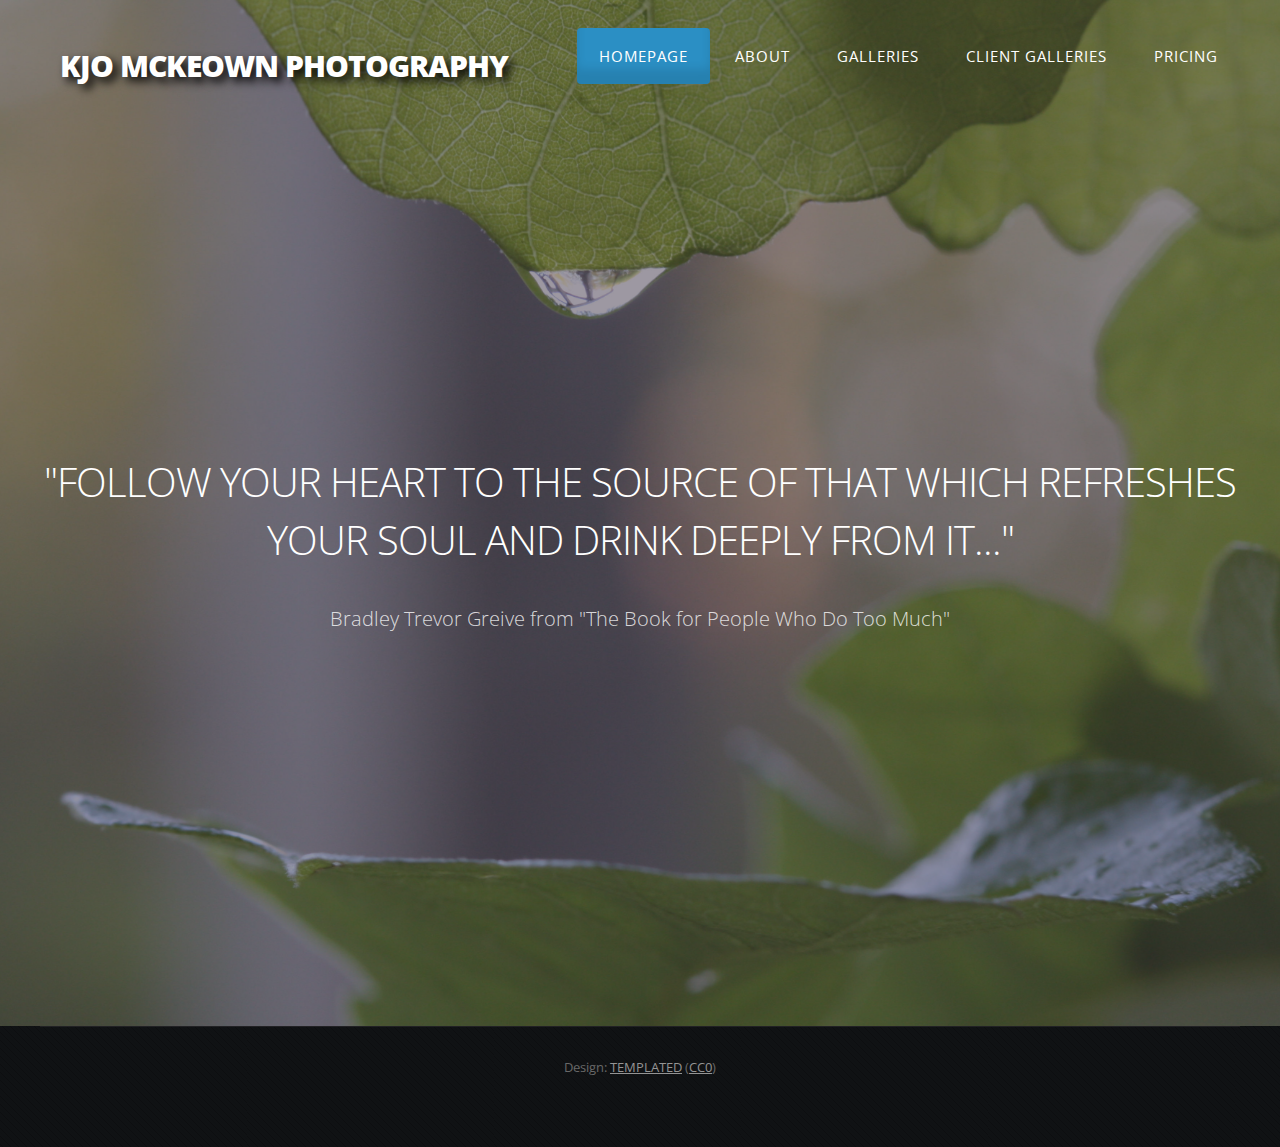
<file: index.html>
<!DOCTYPE HTML>
<!--
	MegaCorp by TEMPLATED
    templated.co @templatedco
    Released for free under the Creative Commons Attribution 3.0 license (templated.co/license)
-->
<html>
	<head>
		<title>KJo McKeown</title>
		<meta http-equiv="content-type" content="text/html; charset=utf-8" />
		<meta name="description" content="" />
		<meta name="keywords" content="" />
		<link href="http://fonts.googleapis.com/css?family=Open+Sans:400,300,600,700,800" rel="stylesheet" type="text/css" />
		<!--[if lte IE 8]><script src="js/html5shiv.js"></script><![endif]-->
        <script src="http://ajax.googleapis.com/ajax/libs/jquery/1.11.0/jquery.min.js"></script>
		<script src="js/skel.min.js"></script>
		<script src="js/skel-panels.min.js"></script>
		<script src="js/init.js"></script>
		<noscript>
			<link rel="stylesheet" href="css/skel-noscript.css" />
			<link rel="stylesheet" href="css/style.css" />
			<link rel="stylesheet" href="css/style-desktop.css" />
		</noscript>
	</head>
	<body class="homepage">
		<!-- Header -->
		<div id="header-wrapper">
		
        	<div id="header" class="container">
            
            	<div id="logo"><h1 style='font-size:7pt;text-shadow:5px 5px 10px black;'><a style="font-size:3.2em;" href="./">KJo McKeown Photography</a></h1></div>

                <nav id="nav">
                    <ul>
                        <li class="current_page_item"><a href="index.html">Homepage</a></li>
                        <li><a href="about.html">About</a></li>
                        <li><a href="galleries.html">Galleries</a></li>
                        <li><a href="clientGalleries.html">Client Galleries</a></li>
                        <li><a href="pricing.html">Pricing</a></li>
                    </ul>
                </nav>
                
            </div>
			
			<div id="banner" style="padding: 26em 0em;">
				<div class="container">
					<div class="row">
						<section class="12u">
							<header>
								<h2 style="line-height:58px;">"Follow your heart to the source of that which refreshes your soul and drink deeply from it..."</h2>
								<span class="byline">Bradley Trevor Greive from "The Book for People Who Do Too Much"</span>
								
								
							</header>
						</section>
					</div>
				</div>
			</div>			

		</div>
		<!-- Copyright -->
            <div id="copyright" class="container">
                Design: <a href="http://templated.co">TEMPLATED</a> (<a href="http://unsplash.com/cc0">CC0</a>)
            </div>


	</body>
</html>
</file>
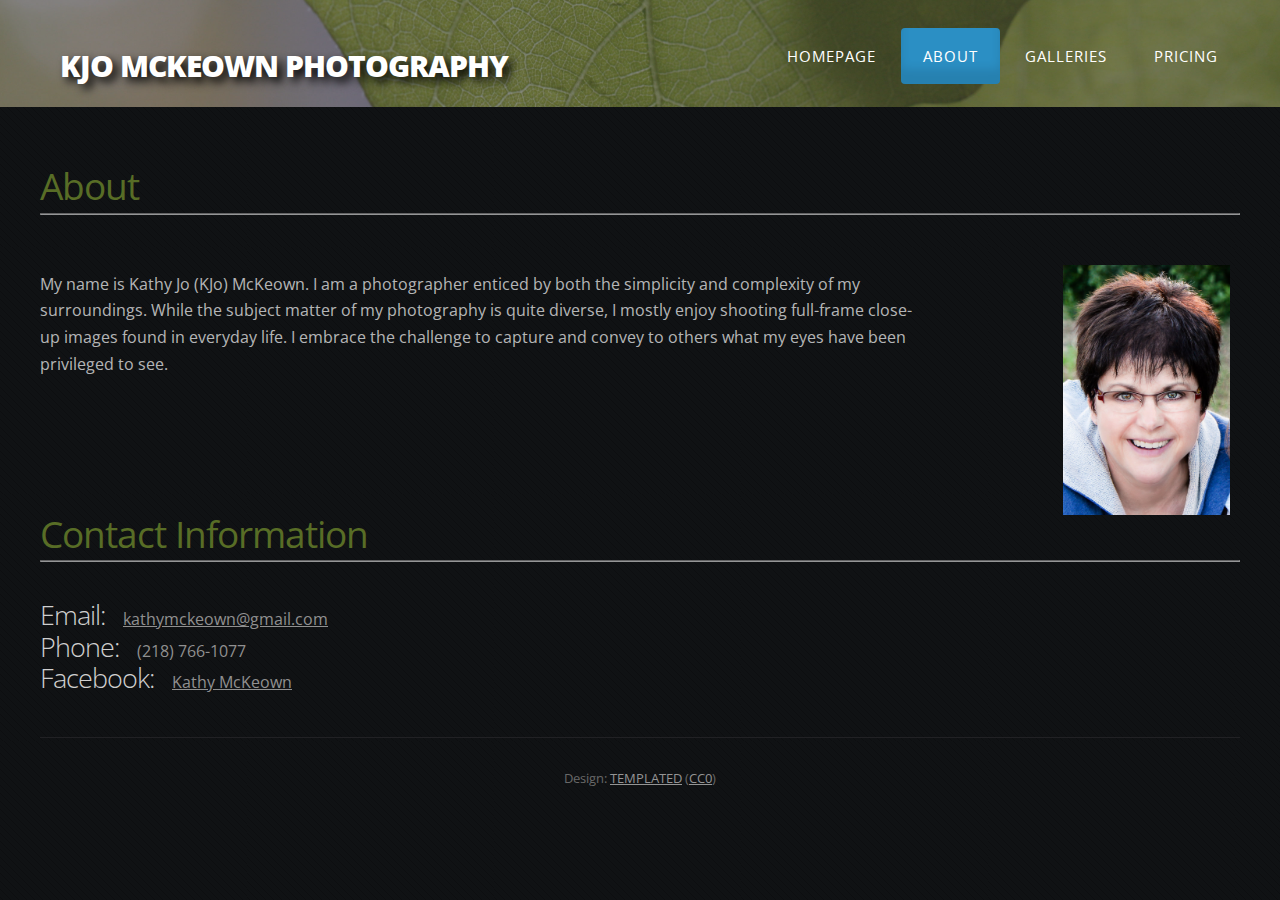
<file: about.html>
<!DOCTYPE HTML>
<!--
	MegaCorp by TEMPLATED
    templated.co @templatedco
    Released for free under the Creative Commons Attribution 3.0 license (templated.co/license)
-->
<html>
	<head>
		<title>KJo McKeown</title>
		<meta http-equiv="content-type" content="text/html; charset=utf-8" />
		<meta name="description" content="" />
		<meta name="keywords" content="" />
		<link href="http://fonts.googleapis.com/css?family=Open+Sans:400,300,600,700,800" rel="stylesheet" type="text/css" />
		<script src="http://ajax.googleapis.com/ajax/libs/jquery/1.11.0/jquery.min.js"></script>
		<script src="js/skel.min.js"></script>
		<script src="js/skel-panels.min.js"></script>
		<script src="js/init.js"></script>
		<noscript>
			<link rel="stylesheet" href="css/skel-noscript.css" />
			<link rel="stylesheet" href="css/style.css" />
			<link rel="stylesheet" href="css/style-desktop.css" />
		</noscript>
		<style>

			#content .main-title {
				font-size:28pt;
				color:#586d26;
				font-weight:400;
				padding-bottom:6px;
			}
			#logo h1 a {
				font-size:3.2em;
			}
			pre a {
				font-size:12pt;
			}
			pre p {
				font-size:12pt;
				color: #909090;
				display:inline;
			}
			hr { opacity:.6; }
		</style>
	</head>
	<body>

		<!-- Header -->
		<div id="header-wrapper">
		
        	<div id="header" class="container">
            
            	<div id="logo"><h1 style='font-size:7pt;text-shadow:5px 5px 10px black;'><a href="./">KJo McKeown Photography</a></h1></div>


                <nav id="nav">
                    <ul>
                        <li><a href="index.html">Homepage</a></li>
                        <li class="current_page_item"><a href="about.html">About</a></li>
                        <li><a href="galleries.html">Galleries</a></li>
                        <li><a href="pricing.html">Pricing</a></li>
                    </ul>
                </nav>
                
            </div>
	</div>
		<!-- Header Ends Here -->

		<!-- Page -->
        
        	<div id="page">
            	<div class="container">
                	<div class="row">    
                    	<div id="content" class="12u skel-cell-important">
                       		<article>
                            		<header>
                                    		<h2 class="main-title">About</h2><hr>
                                	</header>
                               		<p style="font-size:12pt;color:rgba(255,255,255,.7);height:250px;width:74%;float:left;">My name is Kathy Jo (KJo) McKeown.  I am a photographer enticed by both the simplicity and complexity of my surroundings.
While the subject matter of my photography is quite diverse, I mostly enjoy shooting full-frame close-up images found in everyday life.
I embrace the challenge to capture and convey to others what my eyes have been privileged to see.
					</p>
					<img src="images/headshot.jpg" style="height:250px;display:inline;float:right;margin:10px;">

					<br><br><br><br>
					<header>
                                    		<h2 class="main-title">Contact Information</h2><hr>
					</header>
						<pre><h2 style="display:inline;">Email:   </h2><a href="mailto:kathymckeown@gmail.com">kathymckeown@gmail.com</a></pre>
						<pre><h2 style="display:inline;">Phone:   </h2><p>(218) 766-1077</p></pre>
						<pre><h2 style="display:inline;">Facebook:   </h2><a href="https://www.facebook.com/kathy.mckeown.73">Kathy McKeown</a></pre>
                        	</article>
                        </div>
                    </div>
                </div>
            </div>
		<!-- /Page -->

		<!-- Copyright -->
            <div id="copyright" class="container">
                Design: <a href="http://templated.co">TEMPLATED</a> (<a href="http://unsplash.com/cc0">CC0</a>)
            </div>


	</body>
</html>
</file>
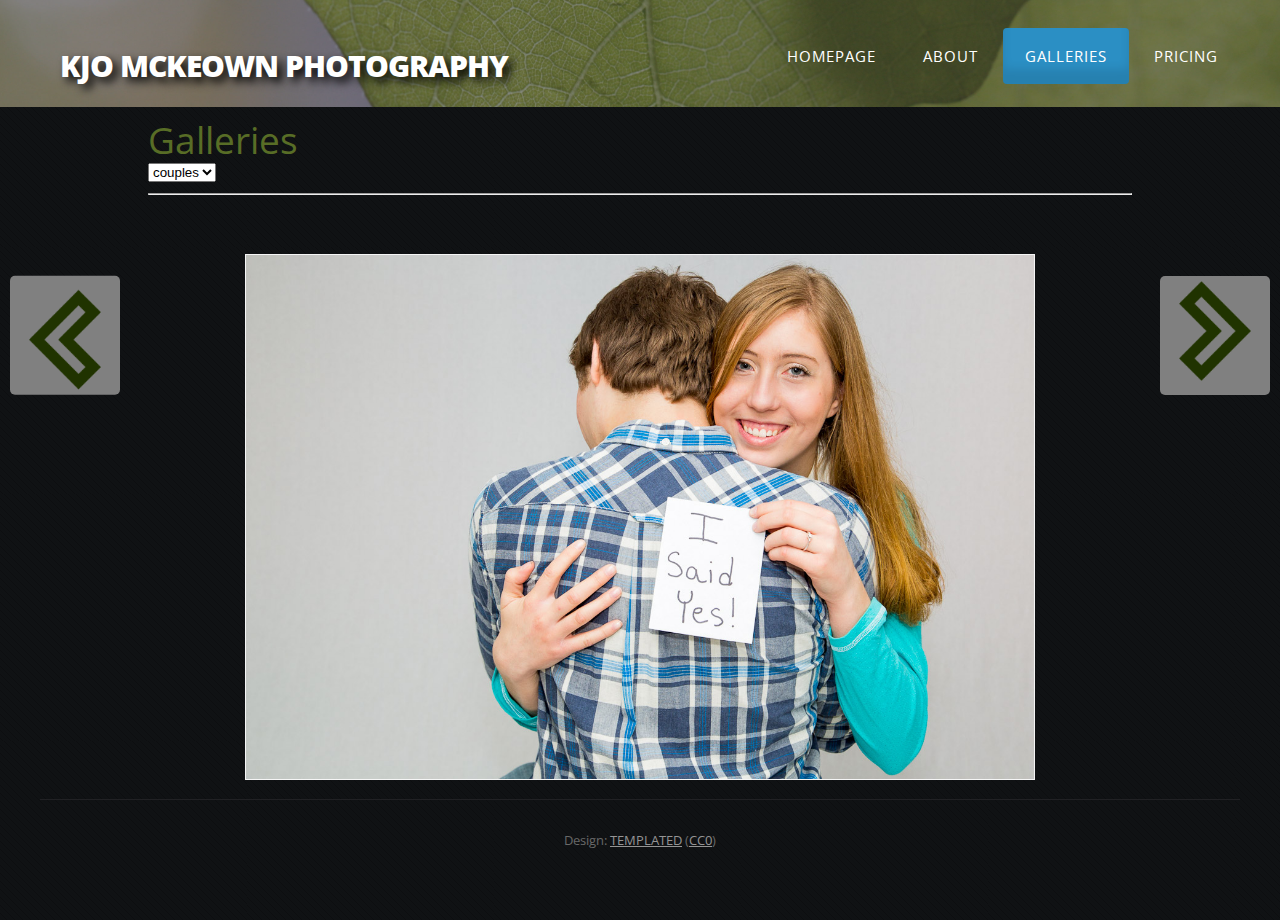
<file: galleries.html>
<!DOCTYPE HTML>
<!--
	MegaCorp by TEMPLATED
    templated.co @templatedco
    Released for free under the Creative Commons Attribution 3.0 license (templated.co/license)
-->
<html>
	<head>
		<title>KJo McKeown</title>
		<meta http-equiv="content-type" content="text/html; charset=utf-8" />
		<meta name="description" content="" />
		<meta name="keywords" content="" />
		<link href="http://fonts.googleapis.com/css?family=Open+Sans:400,300,600,700,800" rel="stylesheet" type="text/css" />
		<script src="http://ajax.googleapis.com/ajax/libs/jquery/1.11.0/jquery.min.js"></script>
		<script src="js/skel.min.js"></script>
		<script src="js/skel-panels.min.js"></script>
		<script src="js/init.js"></script>
		<script src="js/cycle2.js"></script>
		<script src="js/jquery.cycle2.center.js"></script>
		<link href="css/jquery.selectbox.css" type="text/css" rel="stylesheet" />  
		<script type="text/javascript" src="js/jquery.selectbox-0.2.min.js"></script>
		<style>
			.cycle-slideshow { transition:.3s;-webkit-transition:.3s;-moz-transition:.3s;width: 50%; height:1000px; margin:auto; }
			.cycle-slideshow img { width: 100%; height: auto;user-select:none;-webkit-user-select:none; }
			#previous {position:absolute;left:10px;top:30%;-webkit-transform:rotate(180deg);transform:rotate(180deg);-moz-transform:rotate(180deg);}
			#next {position:absolute;right:10px;top:30%;}
			.control{cursor:pointer; background: grey; border-radius: 5px; padding: 5px}
			.control img{height:100px;width:100px;}
			.sbHolder{z-index:100;position:absolute;right:20%;top:210px;}
			#autoplayButton{margin-top:12px;padding:6px;border-radius:8px;border-width:1px;}
			.on{background-color:green;}
			.off{background-color:red;}
			#container{
				min-height: 400px;
				padding: 20px;
				width:80%;
				margin:auto;
			}

			#galleryImg{
				transition: 1s all;
				outline: 1px solid whitesmoke;
				max-width: 80%;
				min-width: 400px;
				min-height: 400px;
				max-height: 100%;
				display:block;
				margin:auto;
			}
			.main-title{
				font-size: 28pt;
				color: #586d26;
				font-weight: 400;
				padding-bottom: 6px;
			}
		</style>

		<noscript>
			<link rel="stylesheet" href="css/skel-noscript.css" />
			<link rel="stylesheet" href="css/style.css" />
			<link rel="stylesheet" href="css/style-desktop.css" />
		</noscript>
	</head>
	<body>

		<!-- Header -->
		<div id="header-wrapper">
		
        	<div id="header" class="container">
            
            	<div id="logo"><h1 style='font-size:7pt;text-shadow:5px 5px 10px black;'><a style="font-size:3.2em;" href="./">KJo McKeown Photography</a></h1></div>

                <nav id="nav">
                    <ul>
                        <li><a href="index.html">Homepage</a></li>
                        <li><a href="about.html">About</a></li>
                        <li class="current_page_item"><a href="galleries.html">Galleries</a></li>
                        <li><a href="pricing.html">Pricing</a></li>
                    </ul>
                </nav>
                
            </div>

		</div>
		<!-- Header Ends Here -->


		<!-- Page -->
		<div id="container">

			<h1 class="main-title">Galleries</h1>
			<select id="galleryOptions" onchange="switchGallery();">
			</select>
				
			<hr><br><br>

			<div class="control" id="previous" onclick="prevImage()"><img src="images/arrow.png"></div>
			<img id="galleryImg">
			<div class="control" id="next" onclick="nextImage()"><img src="images/arrow.png"></div>
		</div>
		<!-- /Page -->

		<script>
			var imageNumber = 0;
			var galleryOptions = ["couples", "nature", "families", "seniors", "other"];
			var selectedGallery = galleryOptions[0];
			function nextImage(){
				imageNumber++;
				let url =  `/gallery_photos/${selectedGallery}/${imageNumber}.jpg`
				if(UrlExists(url)){
					showImage(url);
				}
				else{
					imageNumber = 0;
				}
			}

			function prevImage(){
				imageNumber--;
				let url =  `/gallery_photos/${selectedGallery}/${imageNumber}.jpg`
				if(UrlExists(url)){
					showImage(url);
				}
				else{
					alert("Photo does not exist :(")
					imageNumber++;
				}
			}

			function switchGallery(){
				// alert(document.querySelector("#galleryOptions").value);
				selectedGallery = document.querySelector("#galleryOptions").value;
				showImage(`/gallery_photos/${selectedGallery}/0.jpg`);
			}

			for(let option of galleryOptions){
				let optionEl = document.createElement("option");
				optionEl.innerText = option;
				optionEl.value = option;
				document.querySelector("#galleryOptions").append(optionEl);
			}

			function UrlExists(url) {
				var http = new XMLHttpRequest();
				http.open('HEAD', url, false);
				http.send();
				if (http.status != 404)
					return true;
				else
					return false;
			}

			function showImage(url){
					document.querySelector("#galleryImg").src = url;
			}

			showImage(`/gallery_photos/${selectedGallery}/0.jpg`);
		</script>


		<!-- Copyright -->
            <div id="copyright" class="container">
                Design: <a href="http://templated.co">TEMPLATED</a> (<a href="http://unsplash.com/cc0">CC0</a>)
            </div>


	</body>
</html>
</file>
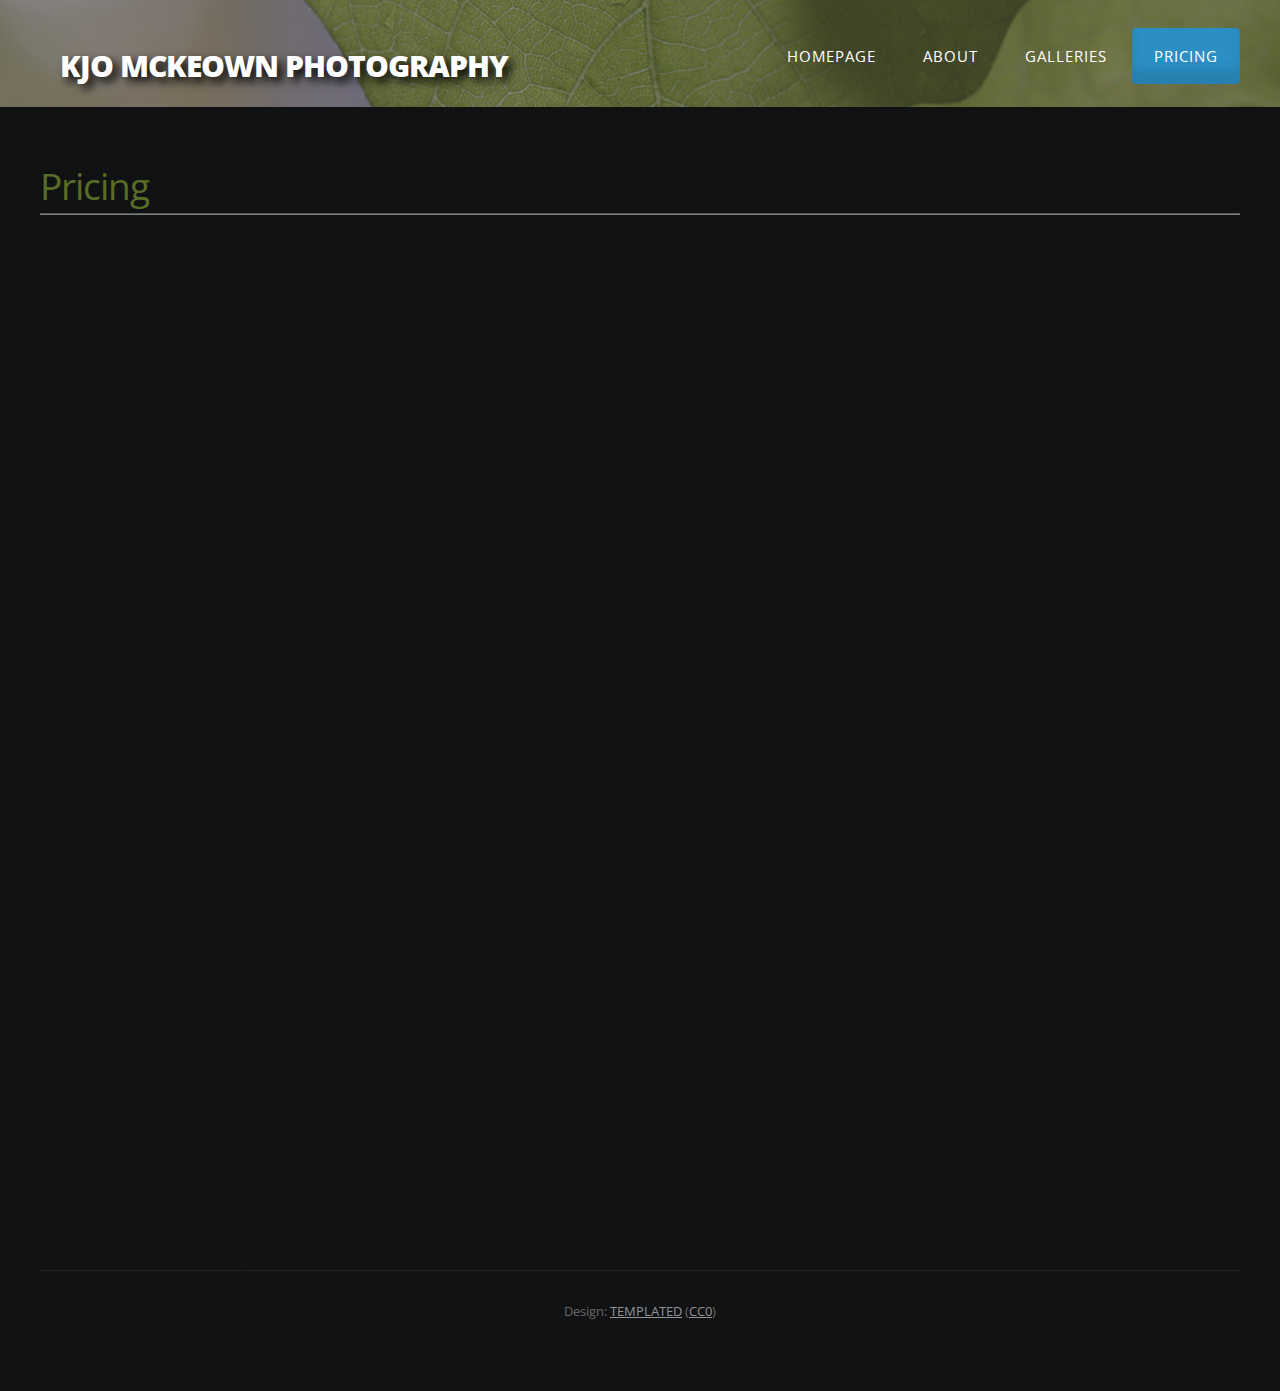
<file: pricing.html>
<!DOCTYPE HTML>
<!--
	MegaCorp by TEMPLATED
    templated.co @templatedco
    Released for free under the Creative Commons Attribution 3.0 license (templated.co/license)
-->
<html>
	<head>
		<title>KJo McKeown</title>
		<meta http-equiv="content-type" content="text/html; charset=utf-8" />
		<meta name="description" content="" />
		<meta name="keywords" content="" />
		<link href="http://fonts.googleapis.com/css?family=Open+Sans:400,300,600,700,800" rel="stylesheet" type="text/css" />
		<!--[if lte IE 8]><script src="js/html5shiv.js"></script><![endif]-->
        <script src="http://ajax.googleapis.com/ajax/libs/jquery/1.11.0/jquery.min.js"></script>
		<script src="js/skel.min.js"></script>
		<script src="js/skel-panels.min.js"></script>
		<script src="js/init.js"></script>
		<noscript>
			<link rel="stylesheet" href="css/skel-noscript.css" />
			<link rel="stylesheet" href="css/style.css" />
			<link rel="stylesheet" href="css/style-desktop.css" />
		</noscript>
		<style>
			#content .main-title {
				font-size:28pt;
				color:#586d26;
				font-weight:400;
				padding-bottom:6px;
			}
		</style>
	</head>
	<body>

		<!-- Header -->
		<div id="header-wrapper">
		
        	<div id="header" class="container">
            
            	<div id="logo"><h1 style='font-size:7pt;text-shadow:5px 5px 10px black;'><a style="font-size:3.2em;" href="./">KJo McKeown Photography</a></h1></div>


                <nav id="nav">
                    <ul>
                        <li><a href="index.html">Homepage</a></li>
                        <li><a href="about.html">About</a></li>
                        <li><a href="galleries.html">Galleries</a></li>
                        <li class="current_page_item"><a href="pricing.html">Pricing</a></li>
                    </ul>
                </nav>
                
            </div>

		</div>
		<!-- Header Ends Here -->

		<!-- Page -->
        
        	<div id="page">
            	<div class="container">
                	<div class="row">
                    
                    	<div id="content" class="12u skel-cell-important">
                                    <h2 class="main-title">Pricing</h2><hr style="opacity:.5;">
                        	    <iframe src="pricing.pdf" style="width:100%;height:1000px;"></iframe>
			</div>
                    </div>
                </div>
            </div>
            
		<!-- /Page -->

		<!-- Copyright -->
            <div id="copyright" class="container">
                Design: <a href="http://templated.co">TEMPLATED</a> (<a href="http://unsplash.com/cc0">CC0</a>)
            </div>


	</body>
</html>
</file>
<file: css/style-desktop.css>
/*
	MegaCorp by TEMPLATED
    templated.co @templatedco
    Released for free under the Creative Commons Attribution 3.0 license (templated.co/license)
*/

/* Header */

#header {
	overflow: hidden;
	position: relative;
		height: 8em;
}

/* Logo */

	#logo {
		position: absolute;
		top: 4em;
		left: 20px;
	}
	
	#logo h1 a {
		float: left;
		padding: 0em 0.25em 0em 0em;
		letter-spacing: -1px;
		text-decoration: none;
		text-transform: uppercase;
		font-size: 2.50em;
		font-weight: 800;
		color: #FFF;
	}
	
/* Menu */

	#nav {
		position: absolute;
		top: 1.1em;
		right: 0;
	}
	
	#nav ul {
		text-align: center;
	}
	
	#nav li {
		display: inline-block;
	}
	
	#nav a {
		display: block;
		float: left;
		padding: 1em 1.5em;
		border-radius: 4px;
		letter-spacing: 1px;
		text-decoration: none;
		text-transform: uppercase;
		font-size: 1.10em;
		color: #FFF;
		outline: 0;
	}
	
	#nav select {
		display: block;
		float: left;
		padding: 1em 1.5em;
		border-radius: 4px;
		letter-spacing: 1px;
		text-decoration: none;
		text-transform: uppercase;
		font-size: 1.10em;
		color: #FFF;
		outline: 0;
		background-color: rgba(0,0,0,0);
		width: 158px;
	}
	
	
	#nav .current_page_item {
	}
	
	#nav .current_page_item a {
		background: #2B8FC4;
		box-shadow: inset 0px -15px 10px 0px rgba(0,0,0,0.10);
		text-shadow: none;
		color: #FFFFFF;
	}
	
	#nav .current_page_item select {
		background: #2B8FC4;
		box-shadow: inset 0px -15px 10px 0px rgba(0,0,0,0.10);
		text-shadow: none;
		color: #FFFFFF;
	}
	
	#nav a:hover {
	}
</file>
<file: css/skel-noscript.css>
/* Resets (http://meyerweb.com/eric/tools/css/reset/ | v2.0 | 20110126 | License: none (public domain)) */

	html,body,div,span,applet,object,iframe,h1,h2,h3,h4,h5,h6,p,blockquote,pre,a,abbr,acronym,address,big,cite,code,del,dfn,em,img,ins,kbd,q,s,samp,small,strike,strong,sub,sup,tt,var,b,u,i,center,dl,dt,dd,ol,ul,li,fieldset,form,label,legend,table,caption,tbody,tfoot,thead,tr,th,td,article,aside,canvas,details,embed,figure,figcaption,footer,header,hgroup,menu,nav,output,ruby,section,summary,time,mark,audio,video{margin:0;padding:0;border:0;font-size:100%;font:inherit;vertical-align:baseline;}article,aside,details,figcaption,figure,footer,header,hgroup,menu,nav,section{display:block;}body{line-height:1;}ol,ul{list-style:none;}blockquote,q{quotes:none;}blockquote:before,blockquote:after,q:before,q:after{content:'';content:none;}table{border-collapse:collapse;border-spacing:0;}body{-webkit-text-size-adjust:none}

/* Box Model */

	*, *:before, *:after {
		-moz-box-sizing: border-box;
		-webkit-box-sizing: border-box;
		-o-box-sizing: border-box;
		-ms-box-sizing: border-box;
		box-sizing: border-box;
	}

/* Container */

	body {
		min-width: 1200px;
	}

	.container {
		width: 1200px;
		margin-left: auto;
		margin-right: auto;
	}

	/* Modifiers */
	
		.container.small {
			width: 900px;
		}

		.container.big {
			width: 100%;
			max-width: 1500px;
			min-width: 1200px;
		}

/* Grid */

	/* Cells */

		.\31 2u { width: 100% }
		.\31 1u { width: 91.6666666667% }
		.\31 0u { width: 83.3333333333% }
		.\39 u { width: 75% }
		.\38 u { width: 66.6666666667% }
		.\37 u { width: 58.3333333333% }
		.\36 u { width: 50% }
		.\35 u { width: 41.6666666667% }
		.\34 u { width: 33.3333333333% }
		.\33 u { width: 25% }
		.\32 u { width: 16.6666666667% }
		.\31 u { width: 8.3333333333% }
		.\-11u { margin-left: 91.6666666667% }
		.\-10u { margin-left: 83.3333333333% }
		.\-9u { margin-left: 75% }
		.\-8u { margin-left: 66.6666666667% }
		.\-7u { margin-left: 58.3333333333% }
		.\-6u { margin-left: 50% }
		.\-5u { margin-left: 41.6666666667% }
		.\-4u { margin-left: 33.3333333333% }
		.\-3u { margin-left: 25% }
		.\-2u { margin-left: 16.6666666667% }
		.\-1u { margin-left: 8.3333333333% }

		.row > * {
			padding: 50px 0 0 50px;
			float: left;
			-moz-box-sizing: border-box;
			-webkit-box-sizing: border-box;
			-o-box-sizing: border-box;
			-ms-box-sizing: border-box;
			box-sizing: border-box;
		}

		.row + .row > * {
			padding-top: 50px;
		}

		.row {
			margin-left: -50px;
		}

	/* Rows */

		.row:after {
			content: '';
			display: block;
			clear: both;
			height: 0;
		}

		.row:first-child > * {
			padding-top: 0;
		}

		.row > * {
			padding-top: 0;
		}

		/* Modifiers */

			/* Flush */

				.row.flush {
					margin-left: 0;
				}

				.row.flush > * {
					padding: 0 !important;
				}

			/* Quarter */

				.row.quarter > * {
					padding: 12.5px 0 0 12.5px;
				}

				.row.quarter + .row.quarter > * {
					padding-top: 12.5px;
				}

				.row.quarter {
					margin-left: -12.5px;
				}

			/* Half */

				.row.half > * {
					padding: 25px 0 0 25px;
				}

				.row.half + .row.half > * {
					padding-top: 25px;
				}

				.row.half {
					margin-left: -25px;
				}

			/* One and (a) Half */

				.row.oneandhalf > * {
					padding: 75px 0 0 75px;
				}

				.row.oneandhalf + .row.oneandhalf > * {
					padding-top: 75px;
				}

				.row.oneandhalf {
					margin-left: -75px;
				}

			/* Double */

				.row.double > * {
					padding: 100px 0 0 100px;
				}

				.row.double + .row.double > * {
					padding-top: 100px;
				}

				.row.double {
					margin-left: -100px;
				}
</file>
<file: css/style.css>
@charset 'UTF-8';
@font-face{font-family:'FontAwesome';src:url('font/fontawesome-webfont.eot?v=4.0.1');src:url('font/fontawesome-webfont.eot?#iefix&v=4.0.1') format('embedded-opentype'),url('font/fontawesome-webfont.woff?v=4.0.1') format('woff'),url('font/fontawesome-webfont.ttf?v=4.0.1') format('truetype'),url('font/fontawesome-webfont.svg?v=4.0.1#fontawesomeregular') format('svg');font-weight:normal;font-style:normal}

/*
	MegaCorp by TEMPLATED
    templated.co @templatedco
    Released for free under the Creative Commons Attribution 3.0 license (templated.co/license)
*/

body
{
	margin: 0;
	padding: 0em;
	line-height: 2em;
	font-family: 'Open Sans', sans-serif;
	font-size: 10pt;
	color: #686868;
}

body, #skel-panels-pageWrapper
{
	background: #101214 url(images/main-bg.png) repeat;
}

h1, h2, h3 {
	margin: 0;
	padding: 0;
	font-weight: 300;
	color: #CFCFCF;
}

h2
{
	letter-spacing: -1px;
	font-size: 2.00em;
}

p, ol, ul
{
	margin-top: 1em;
}

p
{
}

a
{
	text-decoration: underline;
	color: #909090;
}

a:hover
{
	text-decoration: none;
}

/* Image Style 1 */

	.image-style1
	{
		display: block;
		width: 100%;
	}
	
/* Buttons Style 1 */


	.button
	{
		position: relative;
		display: inline-block;
		background: #2B8FC4;
		padding: 0.8em 2em;
		border-radius: 4px;
		text-decoration: none;
		font-size: 1.2em;
		font-weight: 300;
		color: #FFF !important;
		-moz-transition: color 0.35s ease-in-out, background-color 0.35s ease-in-out;
		-webkit-transition: color 0.35s ease-in-out, background-color 0.35s ease-in-out;
		-o-transition: color 0.35s ease-in-out, background-color 0.35s ease-in-out;
		-ms-transition: color 0.35s ease-in-out, background-color 0.35s ease-in-out;
		transition: color 0.35s ease-in-out, background-color 0.35s ease-in-out;
		text-align: center;
	}

	.button:hover
	{
		background: #167cb2;
		color: #FFF !important;
	}

	.button-alt
	{
		padding: 0.9em 2em;
		font-size: 1.5em;
	}

/* List Style 1 */

	ul.style1
	{
	}
	
	ul.style1 li
	{
		padding: 0.75em 0 0.75em 0em;
		background: url(images/bullet-icon.png) no-repeat left 50%;
	}
	
	ul.style1 a
	{
		display: block;
		padding-left: 1.50em;
		text-decoration: none;
		color: #909090;
	}
	
	ul.style1 a:hover
	{
		text-decoration: underline;
	}

/* List Style 2 */

	ul.style2 {
		overflow: hidden;
		margin: 0em;
		padding: 0em;
		list-style: none;
	}
	
	ul.style2 li {
		clear: both;
		padding: 1em 0em 2em 0em;
		border-top: 1px solid #212124;
	}
	
	ul.style2 p
	{
		line-height: 2.20em;
	}
	
	ul.style2 a {
		text-decoration: none;
		color: #909090;
	}
	
	ul.style2 a:hover {
		text-decoration: underline;
	}
	
	
	ul.style2 img {
		float: left;
		margin-right: 1.5em;
		border-radius: 5px;
	}
	
	ul.style2 .first {
		padding-top: 0;
		border-top: none;
	}
	
/* List style 3 */

	ul.style3 {
		margin: 0em;
		padding: 0em 0em 0em 0em;
		list-style: none;
	}
	
	
	ul.style3 li {
		padding: 1.75em 0em 1.50em 0em;
		border-top: 1px solid #212124;
	}
	
	ul.style3 .heading-title {
		font-size: 1.10em;
		font-weight: bold;
		color: #B8B8B8;
	}
	
	ul.style3 .date {
		display: inline-block;
		margin: 0em 1em 1em 0em;
		text-transform: uppercase;
		font-size: .80em;
		background: #2B8FC4;
		border-radius: 5px;
		border: 1px solid #165272;
		box-shadow: 0px 1px 5px rgba(0,0,0,.4);
		color: #FFFFFF;
	}
	
	ul.style3 .date a
	{
		display: inline-block;
		padding: .5em 1em;
		letter-spacing: 1px;
		border-radius: 5px;
		text-align: center;
		text-decoration: none;
		text-transform: uppercase;
		font-size: 1.10em;
		font-weight: 400;
		color: #FFFFFF;
	}

	ul.style3 a 
	{
		text-decoration: none;
		color: #909090;
	}
	
	ul.style3 a:hover 
	{
		text-decoration: underline;
	}
	
	ul.style3 .first {
		border-top: none;
	}

/* List style 4 */

	ul.style4 {
		overflow: hidden;
		margin: 0em;
		padding: 0em;
		list-style: none;
	}
	
	ul.style4 li {
		padding: 0.50em 0em;
		border-top: 1px solid #212124;
	}
	
	ul.style4 a {
		padding-left: 1em;
		background: url(images/list-bullet.png) no-repeat left 50%;
		text-decoration: none;
		color: #909090;
	}
	
	ul.style4 a:hover {
		text-decoration: underline;
		color: #868686;
	}
	
	ul.style4 h3
	{
		padding: 0 0 0.75em 0;
		font-size: 1.10em;
		font-weight: 700;
		color: #B8B8B8;
	}
	
	
	ul.style4 .first {
		padding-top: 0;
		border-top: none;
	}

/* List style 5 */

	ul.style5 
	{
		margin-left: 4em;
	}
	
	ul.style5 li
	{
		line-height: 1.75em;
		list-style: decimal;
	}

/*********************************************************************************/
/* Icons                                                                         */
/* Powered by Font Awesome by Dave Gandy | http://fontawesome.io                 */
/* Licensed under the SIL OFL 1.1 (font), MIT (CSS)                              */
/*********************************************************************************/

	.fa
	{
		text-decoration: none;
	}

		.fa.solo
		{
		}
		
			.fa.solo span
			{
				display: none;
			}

		.fa:before
		{
			display:inline-block;
			font-family: FontAwesome;
			font-size: 1.25em;
			text-decoration: none;
			font-style: normal;
			font-weight: normal;
			line-height: 1;
			-webkit-font-smoothing:antialiased;
			-moz-osx-font-smoothing:grayscale;
		}

		.fa-lg{font-size:1.3333333333333333em;line-height:.75em;vertical-align:-15%}
		.fa-2x{font-size:2em}
		.fa-3x{font-size:3em}
		.fa-4x{font-size:4em}
		.fa-5x{font-size:5em}
		.fa-fw{width:1.2857142857142858em;text-align:center}
		.fa-ul{padding-left:0;margin-left:2.142857142857143em;list-style-type:none}.fa-ul>li{position:relative}
		.fa-li{position:absolute;left:-2.142857142857143em;width:2.142857142857143em;top:.14285714285714285em;text-align:center}.fa-li.fa-lg{left:-1.8571428571428572em}
		.fa-border{padding:.2em .25em .15em;border:solid .08em #eee;border-radius:.1em}
		.pull-right{float:right}
		.pull-left{float:left}
		.fa.pull-left{margin-right:.3em}
		.fa.pull-right{margin-left:.3em}
		.fa-spin{-webkit-animation:spin 2s infinite linear;-moz-animation:spin 2s infinite linear;-o-animation:spin 2s infinite linear;animation:spin 2s infinite linear}
		@-moz-keyframes spin{0%{-moz-transform:rotate(0deg)} 100%{-moz-transform:rotate(359deg)}}@-webkit-keyframes spin{0%{-webkit-transform:rotate(0deg)} 100%{-webkit-transform:rotate(359deg)}}@-o-keyframes spin{0%{-o-transform:rotate(0deg)} 100%{-o-transform:rotate(359deg)}}@-ms-keyframes spin{0%{-ms-transform:rotate(0deg)} 100%{-ms-transform:rotate(359deg)}}@keyframes spin{0%{transform:rotate(0deg)} 100%{transform:rotate(359deg)}}.fa-rotate-90{filter:progid:DXImageTransform.Microsoft.BasicImage(rotation=1);-webkit-transform:rotate(90deg);-moz-transform:rotate(90deg);-ms-transform:rotate(90deg);-o-transform:rotate(90deg);transform:rotate(90deg)}
		.fa-rotate-180{filter:progid:DXImageTransform.Microsoft.BasicImage(rotation=2);-webkit-transform:rotate(180deg);-moz-transform:rotate(180deg);-ms-transform:rotate(180deg);-o-transform:rotate(180deg);transform:rotate(180deg)}
		.fa-rotate-270{filter:progid:DXImageTransform.Microsoft.BasicImage(rotation=3);-webkit-transform:rotate(270deg);-moz-transform:rotate(270deg);-ms-transform:rotate(270deg);-o-transform:rotate(270deg);transform:rotate(270deg)}
		.fa-flip-horizontal{filter:progid:DXImageTransform.Microsoft.BasicImage(rotation=0, mirror=1);-webkit-transform:scale(-1, 1);-moz-transform:scale(-1, 1);-ms-transform:scale(-1, 1);-o-transform:scale(-1, 1);transform:scale(-1, 1)}
		.fa-flip-vertical{filter:progid:DXImageTransform.Microsoft.BasicImage(rotation=2, mirror=1);-webkit-transform:scale(1, -1);-moz-transform:scale(1, -1);-ms-transform:scale(1, -1);-o-transform:scale(1, -1);transform:scale(1, -1)}
		.fa-stack{position:relative;display:inline-block;width:2em;height:2em;line-height:2em;vertical-align:middle}
		.fa-stack-1x,.fa-stack-2x{position:absolute;left:0;width:100%;text-align:center}
		.fa-stack-1x{line-height:inherit}
		.fa-stack-2x{font-size:2em}
		.fa-inverse{color:#fff}
		.fa-glass:before{content:"\f000"}
		.fa-music:before{content:"\f001"}
		.fa-search:before{content:"\f002"}
		.fa-envelope-o:before{content:"\f003"}
		.fa-heart:before{content:"\f004"}
		.fa-star:before{content:"\f005"}
		.fa-star-o:before{content:"\f006"}
		.fa-user:before{content:"\f007"}
		.fa-film:before{content:"\f008"}
		.fa-th-large:before{content:"\f009"}
		.fa-th:before{content:"\f00a"}
		.fa-th-list:before{content:"\f00b"}
		.fa-check:before{content:"\f00c"}
		.fa-times:before{content:"\f00d"}
		.fa-search-plus:before{content:"\f00e"}
		.fa-search-minus:before{content:"\f010"}
		.fa-power-off:before{content:"\f011"}
		.fa-signal:before{content:"\f012"}
		.fa-gear:before,.fa-cog:before{content:"\f013"}
		.fa-trash-o:before{content:"\f014"}
		.fa-home:before{content:"\f015"}
		.fa-file-o:before{content:"\f016"}
		.fa-clock-o:before{content:"\f017"}
		.fa-road:before{content:"\f018"}
		.fa-download:before{content:"\f019"}
		.fa-arrow-circle-o-down:before{content:"\f01a"}
		.fa-arrow-circle-o-up:before{content:"\f01b"}
		.fa-inbox:before{content:"\f01c"}
		.fa-play-circle-o:before{content:"\f01d"}
		.fa-rotate-right:before,.fa-repeat:before{content:"\f01e"}
		.fa-refresh:before{content:"\f021"}
		.fa-list-alt:before{content:"\f022"}
		.fa-lock:before{content:"\f023"}
		.fa-flag:before{content:"\f024"}
		.fa-headphones:before{content:"\f025"}
		.fa-volume-off:before{content:"\f026"}
		.fa-volume-down:before{content:"\f027"}
		.fa-volume-up:before{content:"\f028"}
		.fa-qrcode:before{content:"\f029"}
		.fa-barcode:before{content:"\f02a"}
		.fa-tag:before{content:"\f02b"}
		.fa-tags:before{content:"\f02c"}
		.fa-book:before{content:"\f02d"}
		.fa-bookmark:before{content:"\f02e"}
		.fa-print:before{content:"\f02f"}
		.fa-camera:before{content:"\f030"}
		.fa-font:before{content:"\f031"}
		.fa-bold:before{content:"\f032"}
		.fa-italic:before{content:"\f033"}
		.fa-text-height:before{content:"\f034"}
		.fa-text-width:before{content:"\f035"}
		.fa-align-left:before{content:"\f036"}
		.fa-align-center:before{content:"\f037"}
		.fa-align-right:before{content:"\f038"}
		.fa-align-justify:before{content:"\f039"}
		.fa-list:before{content:"\f03a"}
		.fa-dedent:before,.fa-outdent:before{content:"\f03b"}
		.fa-indent:before{content:"\f03c"}
		.fa-video-camera:before{content:"\f03d"}
		.fa-picture-o:before{content:"\f03e"}
		.fa-pencil:before{content:"\f040"}
		.fa-map-marker:before{content:"\f041"}
		.fa-adjust:before{content:"\f042"}
		.fa-tint:before{content:"\f043"}
		.fa-edit:before,.fa-pencil-square-o:before{content:"\f044"}
		.fa-share-square-o:before{content:"\f045"}
		.fa-check-square-o:before{content:"\f046"}
		.fa-move:before{content:"\f047"}
		.fa-step-backward:before{content:"\f048"}
		.fa-fast-backward:before{content:"\f049"}
		.fa-backward:before{content:"\f04a"}
		.fa-play:before{content:"\f04b"}
		.fa-pause:before{content:"\f04c"}
		.fa-stop:before{content:"\f04d"}
		.fa-forward:before{content:"\f04e"}
		.fa-fast-forward:before{content:"\f050"}
		.fa-step-forward:before{content:"\f051"}
		.fa-eject:before{content:"\f052"}
		.fa-chevron-left:before{content:"\f053"}
		.fa-chevron-right:before{content:"\f054"}
		.fa-plus-circle:before{content:"\f055"}
		.fa-minus-circle:before{content:"\f056"}
		.fa-times-circle:before{content:"\f057"}
		.fa-check-circle:before{content:"\f058"}
		.fa-question-circle:before{content:"\f059"}
		.fa-info-circle:before{content:"\f05a"}
		.fa-crosshairs:before{content:"\f05b"}
		.fa-times-circle-o:before{content:"\f05c"}
		.fa-check-circle-o:before{content:"\f05d"}
		.fa-ban:before{content:"\f05e"}
		.fa-arrow-left:before{content:"\f060"}
		.fa-arrow-right:before{content:"\f061"}
		.fa-arrow-up:before{content:"\f062"}
		.fa-arrow-down:before{content:"\f063"}
		.fa-mail-forward:before,.fa-share:before{content:"\f064"}
		.fa-resize-full:before{content:"\f065"}
		.fa-resize-small:before{content:"\f066"}
		.fa-plus:before{content:"\f067"}
		.fa-minus:before{content:"\f068"}
		.fa-asterisk:before{content:"\f069"}
		.fa-exclamation-circle:before{content:"\f06a"}
		.fa-gift:before{content:"\f06b"}
		.fa-leaf:before{content:"\f06c"}
		.fa-fire:before{content:"\f06d"}
		.fa-eye:before{content:"\f06e"}
		.fa-eye-slash:before{content:"\f070"}
		.fa-warning:before,.fa-exclamation-triangle:before{content:"\f071"}
		.fa-plane:before{content:"\f072"}
		.fa-calendar:before{content:"\f073"}
		.fa-random:before{content:"\f074"}
		.fa-comment:before{content:"\f075"}
		.fa-magnet:before{content:"\f076"}
		.fa-chevron-up:before{content:"\f077"}
		.fa-chevron-down:before{content:"\f078"}
		.fa-retweet:before{content:"\f079"}
		.fa-shopping-cart:before{content:"\f07a"}
		.fa-folder:before{content:"\f07b"}
		.fa-folder-open:before{content:"\f07c"}
		.fa-resize-vertical:before{content:"\f07d"}
		.fa-resize-horizontal:before{content:"\f07e"}
		.fa-bar-chart-o:before{content:"\f080"}
		.fa-twitter-square:before{content:"\f081"}
		.fa-facebook-square:before{content:"\f082"}
		.fa-camera-retro:before{content:"\f083"}
		.fa-key:before{content:"\f084"}
		.fa-gears:before,.fa-cogs:before{content:"\f085"}
		.fa-comments:before{content:"\f086"}
		.fa-thumbs-o-up:before{content:"\f087"}
		.fa-thumbs-o-down:before{content:"\f088"}
		.fa-star-half:before{content:"\f089"}
		.fa-heart-o:before{content:"\f08a"}
		.fa-sign-out:before{content:"\f08b"}
		.fa-linkedin-square:before{content:"\f08c"}
		.fa-thumb-tack:before{content:"\f08d"}
		.fa-external-link:before{content:"\f08e"}
		.fa-sign-in:before{content:"\f090"}
		.fa-trophy:before{content:"\f091"}
		.fa-github-square:before{content:"\f092"}
		.fa-upload:before{content:"\f093"}
		.fa-lemon-o:before{content:"\f094"}
		.fa-phone:before{content:"\f095"}
		.fa-square-o:before{content:"\f096"}
		.fa-bookmark-o:before{content:"\f097"}
		.fa-phone-square:before{content:"\f098"}
		.fa-twitter:before{content:"\f099"}
		.fa-facebook:before{content:"\f09a"}
		.fa-github:before{content:"\f09b"}
		.fa-unlock:before{content:"\f09c"}
		.fa-credit-card:before{content:"\f09d"}
		.fa-rss:before{content:"\f09e"}
		.fa-hdd-o:before{content:"\f0a0"}
		.fa-bullhorn:before{content:"\f0a1"}
		.fa-bell:before{content:"\f0f3"}
		.fa-certificate:before{content:"\f0a3"}
		.fa-hand-o-right:before{content:"\f0a4"}
		.fa-hand-o-left:before{content:"\f0a5"}
		.fa-hand-o-up:before{content:"\f0a6"}
		.fa-hand-o-down:before{content:"\f0a7"}
		.fa-arrow-circle-left:before{content:"\f0a8"}
		.fa-arrow-circle-right:before{content:"\f0a9"}
		.fa-arrow-circle-up:before{content:"\f0aa"}
		.fa-arrow-circle-down:before{content:"\f0ab"}
		.fa-globe:before{content:"\f0ac"}
		.fa-wrench:before{content:"\f0ad"}
		.fa-tasks:before{content:"\f0ae"}
		.fa-filter:before{content:"\f0b0"}
		.fa-briefcase:before{content:"\f0b1"}
		.fa-fullscreen:before{content:"\f0b2"}
		.fa-group:before{content:"\f0c0"}
		.fa-chain:before,.fa-link:before{content:"\f0c1"}
		.fa-cloud:before{content:"\f0c2"}
		.fa-flask:before{content:"\f0c3"}
		.fa-cut:before,.fa-scissors:before{content:"\f0c4"}
		.fa-copy:before,.fa-files-o:before{content:"\f0c5"}
		.fa-paperclip:before{content:"\f0c6"}
		.fa-save:before,.fa-floppy-o:before{content:"\f0c7"}
		.fa-square:before{content:"\f0c8"}
		.fa-reorder:before{content:"\f0c9"}
		.fa-list-ul:before{content:"\f0ca"}
		.fa-list-ol:before{content:"\f0cb"}
		.fa-strikethrough:before{content:"\f0cc"}
		.fa-underline:before{content:"\f0cd"}
		.fa-table:before{content:"\f0ce"}
		.fa-magic:before{content:"\f0d0"}
		.fa-truck:before{content:"\f0d1"}
		.fa-pinterest:before{content:"\f0d2"}
		.fa-pinterest-square:before{content:"\f0d3"}
		.fa-google-plus-square:before{content:"\f0d4"}
		.fa-google-plus:before{content:"\f0d5"}
		.fa-money:before{content:"\f0d6"}
		.fa-caret-down:before{content:"\f0d7"}
		.fa-caret-up:before{content:"\f0d8"}
		.fa-caret-left:before{content:"\f0d9"}
		.fa-caret-right:before{content:"\f0da"}
		.fa-columns:before{content:"\f0db"}
		.fa-unsorted:before,.fa-sort:before{content:"\f0dc"}
		.fa-sort-down:before,.fa-sort-asc:before{content:"\f0dd"}
		.fa-sort-up:before,.fa-sort-desc:before{content:"\f0de"}
		.fa-envelope:before{content:"\f0e0"}
		.fa-linkedin:before{content:"\f0e1"}
		.fa-rotate-left:before,.fa-undo:before{content:"\f0e2"}
		.fa-legal:before,.fa-gavel:before{content:"\f0e3"}
		.fa-dashboard:before,.fa-tachometer:before{content:"\f0e4"}
		.fa-comment-o:before{content:"\f0e5"}
		.fa-comments-o:before{content:"\f0e6"}
		.fa-flash:before,.fa-bolt:before{content:"\f0e7"}
		.fa-sitemap:before{content:"\f0e8"}
		.fa-umbrella:before{content:"\f0e9"}
		.fa-paste:before,.fa-clipboard:before{content:"\f0ea"}
		.fa-lightbulb-o:before{content:"\f0eb"}
		.fa-exchange:before{content:"\f0ec"}
		.fa-cloud-download:before{content:"\f0ed"}
		.fa-cloud-upload:before{content:"\f0ee"}
		.fa-user-md:before{content:"\f0f0"}
		.fa-stethoscope:before{content:"\f0f1"}
		.fa-suitcase:before{content:"\f0f2"}
		.fa-bell-o:before{content:"\f0a2"}
		.fa-coffee:before{content:"\f0f4"}
		.fa-cutlery:before{content:"\f0f5"}
		.fa-file-text-o:before{content:"\f0f6"}
		.fa-building:before{content:"\f0f7"}
		.fa-hospital:before{content:"\f0f8"}
		.fa-ambulance:before{content:"\f0f9"}
		.fa-medkit:before{content:"\f0fa"}
		.fa-fighter-jet:before{content:"\f0fb"}
		.fa-beer:before{content:"\f0fc"}
		.fa-h-square:before{content:"\f0fd"}
		.fa-plus-square:before{content:"\f0fe"}
		.fa-angle-double-left:before{content:"\f100"}
		.fa-angle-double-right:before{content:"\f101"}
		.fa-angle-double-up:before{content:"\f102"}
		.fa-angle-double-down:before{content:"\f103"}
		.fa-angle-left:before{content:"\f104"}
		.fa-angle-right:before{content:"\f105"}
		.fa-angle-up:before{content:"\f106"}
		.fa-angle-down:before{content:"\f107"}
		.fa-desktop:before{content:"\f108"}
		.fa-laptop:before{content:"\f109"}
		.fa-tablet:before{content:"\f10a"}
		.fa-mobile-phone:before,.fa-mobile:before{content:"\f10b"}
		.fa-circle-o:before{content:"\f10c"}
		.fa-quote-left:before{content:"\f10d"}
		.fa-quote-right:before{content:"\f10e"}
		.fa-spinner:before{content:"\f110"}
		.fa-circle:before{content:"\f111"}
		.fa-mail-reply:before,.fa-reply:before{content:"\f112"}
		.fa-github-alt:before{content:"\f113"}
		.fa-folder-o:before{content:"\f114"}
		.fa-folder-open-o:before{content:"\f115"}
		.fa-expand-o:before{content:"\f116"}
		.fa-collapse-o:before{content:"\f117"}
		.fa-smile-o:before{content:"\f118"}
		.fa-frown-o:before{content:"\f119"}
		.fa-meh-o:before{content:"\f11a"}
		.fa-gamepad:before{content:"\f11b"}
		.fa-keyboard-o:before{content:"\f11c"}
		.fa-flag-o:before{content:"\f11d"}
		.fa-flag-checkered:before{content:"\f11e"}
		.fa-terminal:before{content:"\f120"}
		.fa-code:before{content:"\f121"}
		.fa-reply-all:before{content:"\f122"}
		.fa-mail-reply-all:before{content:"\f122"}
		.fa-star-half-empty:before,.fa-star-half-full:before,.fa-star-half-o:before{content:"\f123"}
		.fa-location-arrow:before{content:"\f124"}
		.fa-crop:before{content:"\f125"}
		.fa-code-fork:before{content:"\f126"}
		.fa-unlink:before,.fa-chain-broken:before{content:"\f127"}
		.fa-question:before{content:"\f128"}
		.fa-info:before{content:"\f129"}
		.fa-exclamation:before{content:"\f12a"}
		.fa-superscript:before{content:"\f12b"}
		.fa-subscript:before{content:"\f12c"}
		.fa-eraser:before{content:"\f12d"}
		.fa-puzzle-piece:before{content:"\f12e"}
		.fa-microphone:before{content:"\f130"}
		.fa-microphone-slash:before{content:"\f131"}
		.fa-shield:before{content:"\f132"}
		.fa-calendar-o:before{content:"\f133"}
		.fa-fire-extinguisher:before{content:"\f134"}
		.fa-rocket:before{content:"\f135"}
		.fa-maxcdn:before{content:"\f136"}
		.fa-chevron-circle-left:before{content:"\f137"}
		.fa-chevron-circle-right:before{content:"\f138"}
		.fa-chevron-circle-up:before{content:"\f139"}
		.fa-chevron-circle-down:before{content:"\f13a"}
		.fa-html5:before{content:"\f13b"}
		.fa-css3:before{content:"\f13c"}
		.fa-anchor:before{content:"\f13d"}
		.fa-unlock-o:before{content:"\f13e"}
		.fa-bullseye:before{content:"\f140"}
		.fa-ellipsis-horizontal:before{content:"\f141"}
		.fa-ellipsis-vertical:before{content:"\f142"}
		.fa-rss-square:before{content:"\f143"}
		.fa-play-circle:before{content:"\f144"}
		.fa-ticket:before{content:"\f145"}
		.fa-minus-square:before{content:"\f146"}
		.fa-minus-square-o:before{content:"\f147"}
		.fa-level-up:before{content:"\f148"}
		.fa-level-down:before{content:"\f149"}
		.fa-check-square:before{content:"\f14a"}
		.fa-pencil-square:before{content:"\f14b"}
		.fa-external-link-square:before{content:"\f14c"}
		.fa-share-square:before{content:"\f14d"}
		.fa-compass:before{content:"\f14e"}
		.fa-toggle-down:before,.fa-caret-square-o-down:before{content:"\f150"}
		.fa-toggle-up:before,.fa-caret-square-o-up:before{content:"\f151"}
		.fa-toggle-right:before,.fa-caret-square-o-right:before{content:"\f152"}
		.fa-euro:before,.fa-eur:before{content:"\f153"}
		.fa-gbp:before{content:"\f154"}
		.fa-dollar:before,.fa-usd:before{content:"\f155"}
		.fa-rupee:before,.fa-inr:before{content:"\f156"}
		.fa-cny:before,.fa-rmb:before,.fa-yen:before,.fa-jpy:before{content:"\f157"}
		.fa-ruble:before,.fa-rouble:before,.fa-rub:before{content:"\f158"}
		.fa-won:before,.fa-krw:before{content:"\f159"}
		.fa-bitcoin:before,.fa-btc:before{content:"\f15a"}
		.fa-file:before{content:"\f15b"}
		.fa-file-text:before{content:"\f15c"}
		.fa-sort-alpha-asc:before{content:"\f15d"}
		.fa-sort-alpha-desc:before{content:"\f15e"}
		.fa-sort-amount-asc:before{content:"\f160"}
		.fa-sort-amount-desc:before{content:"\f161"}
		.fa-sort-numeric-asc:before{content:"\f162"}
		.fa-sort-numeric-desc:before{content:"\f163"}
		.fa-thumbs-up:before{content:"\f164"}
		.fa-thumbs-down:before{content:"\f165"}
		.fa-youtube-square:before{content:"\f166"}
		.fa-youtube:before{content:"\f167"}
		.fa-xing:before{content:"\f168"}
		.fa-xing-square:before{content:"\f169"}
		.fa-youtube-play:before{content:"\f16a"}
		.fa-dropbox:before{content:"\f16b"}
		.fa-stack-overflow:before{content:"\f16c"}
		.fa-instagram:before{content:"\f16d"}
		.fa-flickr:before{content:"\f16e"}
		.fa-adn:before{content:"\f170"}
		.fa-bitbucket:before{content:"\f171"}
		.fa-bitbucket-square:before{content:"\f172"}
		.fa-tumblr:before{content:"\f173"}
		.fa-tumblr-square:before{content:"\f174"}
		.fa-long-arrow-down:before{content:"\f175"}
		.fa-long-arrow-up:before{content:"\f176"}
		.fa-long-arrow-left:before{content:"\f177"}
		.fa-long-arrow-right:before{content:"\f178"}
		.fa-apple:before{content:"\f179"}
		.fa-windows:before{content:"\f17a"}
		.fa-android:before{content:"\f17b"}
		.fa-linux:before{content:"\f17c"}
		.fa-dribbble:before{content:"\f17d"}
		.fa-skype:before{content:"\f17e"}
		.fa-foursquare:before{content:"\f180"}
		.fa-trello:before{content:"\f181"}
		.fa-female:before{content:"\f182"}
		.fa-male:before{content:"\f183"}
		.fa-gittip:before{content:"\f184"}
		.fa-sun-o:before{content:"\f185"}
		.fa-moon-o:before{content:"\f186"}
		.fa-archive:before{content:"\f187"}
		.fa-bug:before{content:"\f188"}
		.fa-vk:before{content:"\f189"}
		.fa-weibo:before{content:"\f18a"}
		.fa-renren:before{content:"\f18b"}
		.fa-pagelines:before{content:"\f18c"}
		.fa-stack-exchange:before{content:"\f18d"}
		.fa-arrow-circle-o-right:before{content:"\f18e"}
		.fa-arrow-circle-o-left:before{content:"\f190"}
		.fa-toggle-left:before,.fa-caret-square-o-left:before{content:"\f191"}
		.fa-dot-circle-o:before{content:"\f192"}
		.fa-wheelchair:before{content:"\f193"}
		.fa-vimeo-square:before{content:"\f194"}
		.fa-turkish-lira:before,.fa-try:before{content:"\f195"}


	/* FA Icons */
		
		.pennant
		{
			display: inline-block;
			margin-bottom: 0.50em;
			font-size: 3em;
			color: #FFF;
		}

/* Header */

	#header-wrapper
	{
		background: url(../images/IMG_5751.jpg) no-repeat center top;
		background-size: cover;
		position: relative;
	}
	
	#header-wrapper:before
	{
		content: '';
		position: absolute;
		left: 0;
		top: 0;
		width: 100%;
		height: 100%;
		background: rgba(60,50,70,0.5);
	}
	
	#header {
		position: relative;
		z-index: 1;
	}
	
	header
	{
		margin-bottom: 3em;
		position: relative;
	}

	header h2
	{
		display: block;
		margin: 0;
		padding: 0;
	}

	header .byline
	{
		display: block;
		margin: 1.50em 0em;
		line-height: 2em;
		font-weight: 200;
		color: rgba(255,255,255,.8);
	}

/* IMG_5751 */

	#banner
	{
		overflow: hidden;
		padding: 10em 0em;
		text-align: center;
		z-index: 1;
		position: relative;
	}

	#banner header h2
	{
		text-transform: uppercase;
		font-size: 3em;
		color: #FFF;
	}

	#banner header .byline
	{
		padding: 0em 5em;
		font-size: 1.50em;
	}
	
	#banner .button
	{
		margin-top: 1em;
	}

/* Wrapper */

	#wrapper
	{
		padding: 5em 0em 3em 0em;
	}

	#page
	{	
		padding: 5em 0em 3em 0em;
	}

/* Content */

	#content
	{
	}

	#content a img
	{
		display: block;
		width: 100%;
		margin-bottom: 1.50em;
		border-radius: 5px;
	}

	#content .main-title
	{
		font-size: 3.00em;
	}
	
	#content .button
	{
		margin-top: 2em;
	}

/* Sidebar */

	#sidebar
	{
	}
	
	#sidebar h2
	{
		margin-bottom: 1em;
	}

	#sidebar #box1
	{
		margin-bottom: 3em;
	}
	
	#sidebar #box2 .button
	{
		margin-top: 0;
	}
	
/* Two Column Area */

	#two-column
	{
		overflow: hidden;
		margin-top: 4em;
		padding: 4em 0em 0em 0em;
		border-top: 1px solid #212124;
	}

/* Featured Area */

	#featured-wrapper
	{
		position: relative;
		padding: 6em 0em;
		background: #0c0e0f;
		text-align: center;
	}
	
	#featured-wrapper .button
	{
		margin-top: 2em;
	}
	
	#featured-content
	{
		
	}

	#featured-content h2
	{
	}

	#featured-content img
	{
		float: left;
		margin: 0.85em 2em 0em 0em;
	}




/* Copyright */

	#copyright
	{
		overflow: hidden;
		padding: 2em 0em 5em 0em;
		border-top: 1px solid #212124;
		text-align: center;
	}
	
	#copyright p
	{
		font-size: 1em;
	}
	
	#copyright a
	{
		color: #949494;
	}
	
	#copyright a:hover
	{
		text-decoration: none;
	}
</file>
